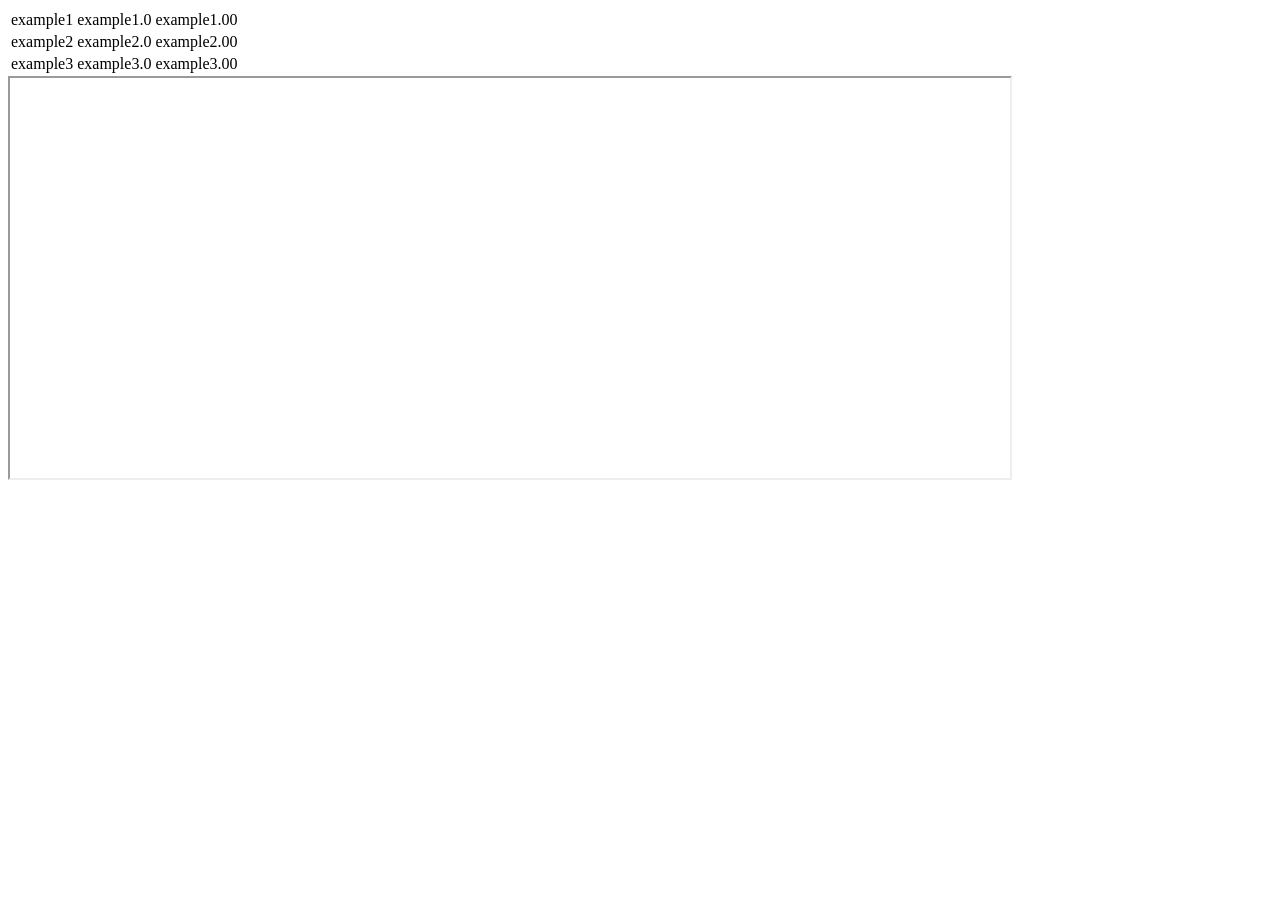
<file: index.html>
<html>
    <head>
        <title>Best Friends</title>
        <link rel="stylesheet" href="main-page.css">
    </head>
    <body>
        <table>
            <tr>
                <td>example1</td>
                <td>example1.0</td>
                <td>example1.00</td>
            </tr>
            <tr>
                <td>example2</td>
                <td>example2.0</td>
                <td>example2.00</td>
            </tr>
            <tr>
                <td>example3</td>
                <td>example3.0</td>
                <td>example3.00</td>
                
            </tr>
        </table>
        <iframe src="https://doodles.google/doodle/halloween-2024/"></iframe>
    </body>
</html>
</file>
<file: main-page.css>
iframe{
    height:400px;
    width:1000px;
}
</file>
